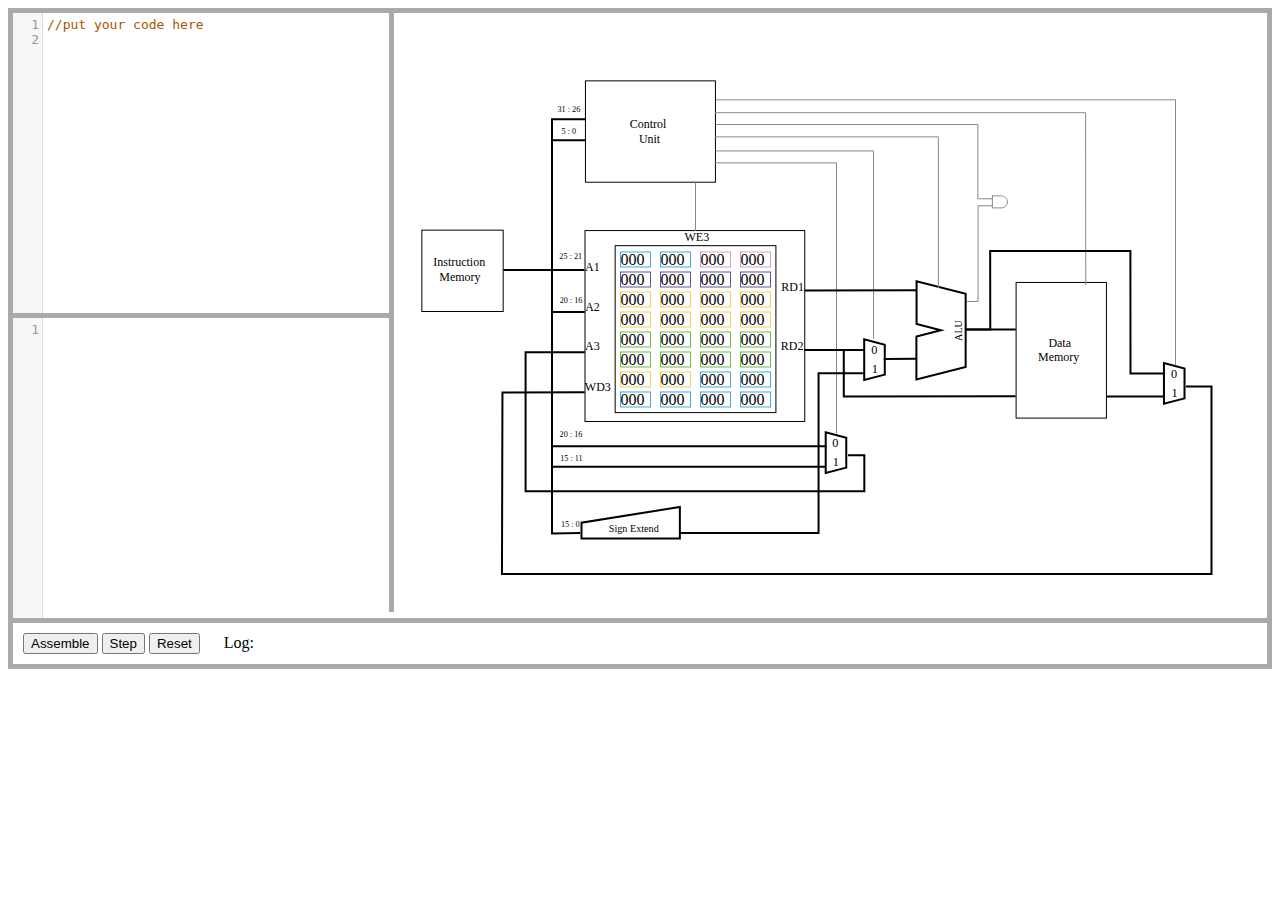
<file: index.html>
<!DOCTYPE html>
<html>

<head>
    <script src="https://code.jquery.com/jquery-3.3.1.min.js" integrity="sha256-FgpCb/KJQlLNfOu91ta32o/NMZxltwRo8QtmkMRdAu8=" crossorigin="anonymous"></script>
    <script type="text/javascript" src="sketch.js"></script>
    <script type="text/javascript" src="compile.js"></script>
    <script type="text/javascript" src="mips.js"></script>
    <link rel="stylesheet" href="master.css">
    <link rel="stylesheet" href="lib/codemirror.css">
    <script type="text/javascript" src="lib/codemirror.js"></script>
    <script type="text/javascript" src="lib/jquery.mousewheel.min.js"></script>
    <script type="text/javascript" src="mode/clike/clike.js"></script>
    <script src="https://d3js.org/d3.v5.min.js"></script>
</head>

<body>
    <div class="title">
    </div>
    <div class="container">
        <div class="codeView">
            <div class="codeContainer">
                <div id="codeEditor">
                </div>
            </div>
            <div class="assemblyContainer">
                <div id="assemblyEditor">
                </div>
            </div>
        </div>
        <div class="svgContainer">
            <div class="svgDiv">
            </div>
            <div class="svgImage">
                <div class="microarchitecture">
                    <svg version="1.1" xmlns="http://www.w3.org/2000/svg" xmlns:xlink="http://www.w3.org/1999/xlink" x="0px" y="0px" width="841.89px" height="595.28px" viewBox="0 0 841.89 595.28" enable-background="new 0 0 841.89 595.28" xml:space="preserve">
                        <g id="registerOther">
                            <rect x="221.173" y="232.663" fill="none" stroke="#000000" stroke-miterlimit="10" width="160.74" height="166.958" />
                            <text transform="matrix(1 0 0 1 191.0061 257.8295)" font-family="'Raleway-Regular'" font-size="12">A1</text>
                            <text transform="matrix(1 0 0 1 191.1726 297.6627)" font-family="'Raleway-Regular'" font-size="12">A2</text>
                            <text transform="matrix(1 0 0 1 191.0059 337.4962)" font-family="'Raleway-Regular'" font-size="12">A3</text>
                            <text transform="matrix(1 0 0 1 190.8391 377.8295)" font-family="'Raleway-Regular'" font-size="12">WD3</text>
                            <text transform="matrix(1 0 0 1 290.5059 227.8295)" font-family="'Raleway-Regular'" font-size="12">WE3</text>
                            <text transform="matrix(1 0 0 1 387.3392 277.6628)" font-family="'Raleway-Regular'" font-size="12">RD1</text>
                            <text transform="matrix(1 0 0 1 386.8393 337.4963)" font-family="'Raleway-Regular'" font-size="12">RD2</text>
                        </g>
                        <g id="registerFile">
                            <rect x="226.506" y="238.996" fill="none" stroke="#3EABE1" stroke-miterlimit="10" width="30" height="15" />
                            <rect x="266.506" y="238.996" fill="none" stroke="#3EABE1" stroke-miterlimit="10" width="30" height="15" />
                            <rect x="306.506" y="238.996" fill="none" stroke="#D99DC6" stroke-miterlimit="10" width="30" height="15" />
                            <rect x="346.506" y="238.996" fill="none" stroke="#D99DC6" stroke-miterlimit="10" width="30" height="15" />
                            <rect x="226.506" y="258.996" fill="none" stroke="#6152A3" stroke-miterlimit="10" width="30" height="15" />
                            <rect x="266.506" y="258.996" fill="none" stroke="#6152A3" stroke-miterlimit="10" width="30" height="15" />
                            <rect x="306.506" y="258.996" fill="none" stroke="#6152A3" stroke-miterlimit="10" width="30" height="15" />
                            <rect x="346.506" y="258.996" fill="none" stroke="#6152A3" stroke-miterlimit="10" width="30" height="15" />
                            <rect x="226.506" y="278.996" fill="none" stroke="#F8CE58" stroke-miterlimit="10" width="30" height="15" />
                            <rect x="266.506" y="278.996" fill="none" stroke="#F8CE58" stroke-miterlimit="10" width="30" height="15" />
                            <rect x="306.506" y="278.996" fill="none" stroke="#F8CE58" stroke-miterlimit="10" width="30" height="15" />
                            <rect x="346.506" y="278.996" fill="none" stroke="#F8CE58" stroke-miterlimit="10" width="30" height="15" />
                            <rect x="226.506" y="298.996" fill="none" stroke="#F8CE58" stroke-miterlimit="10" width="30" height="15" />
                            <rect x="266.506" y="298.996" fill="none" stroke="#F8CE58" stroke-miterlimit="10" width="30" height="15" />
                            <rect x="306.506" y="298.996" fill="none" stroke="#F8CE58" stroke-miterlimit="10" width="30" height="15" />
                            <rect x="346.506" y="298.996" fill="none" stroke="#F8CE58" stroke-miterlimit="10" width="30" height="15" />
                            <rect x="226.506" y="318.996" fill="none" stroke="#6DBE45" stroke-miterlimit="10" width="30" height="15" />
                            <rect x="266.506" y="318.996" fill="none" stroke="#6DBE45" stroke-miterlimit="10" width="30" height="15" />
                            <rect x="306.506" y="318.996" fill="none" stroke="#6DBE45" stroke-miterlimit="10" width="30" height="15" />
                            <rect x="346.506" y="318.996" fill="none" stroke="#6DBE45" stroke-miterlimit="10" width="30" height="15" />
                            <rect x="226.506" y="338.996" fill="none" stroke="#6DBE45" stroke-miterlimit="10" width="30" height="15" />
                            <rect x="266.506" y="338.996" fill="none" stroke="#6DBE45" stroke-miterlimit="10" width="30" height="15" />
                            <rect x="306.506" y="338.996" fill="none" stroke="#6DBE45" stroke-miterlimit="10" width="30" height="15" />
                            <rect x="346.506" y="338.996" fill="none" stroke="#6DBE45" stroke-miterlimit="10" width="30" height="15" />
                            <rect x="226.506" y="358.996" fill="none" stroke="#F8CE58" stroke-miterlimit="10" width="30" height="15" />
                            <rect x="266.506" y="358.996" fill="none" stroke="#F8CE58" stroke-miterlimit="10" width="30" height="15" />
                            <rect x="306.506" y="358.996" fill="none" stroke="#3EABE1" stroke-miterlimit="10" width="30" height="15" />
                            <rect x="346.506" y="358.996" fill="none" stroke="#3EABE1" stroke-miterlimit="10" width="30" height="15" />
                            <rect x="226.506" y="378.996" fill="none" stroke="#3EABE1" stroke-miterlimit="10" width="30" height="15" />
                            <rect x="266.506" y="378.996" fill="none" stroke="#3EABE1" stroke-miterlimit="10" width="30" height="15" />
                            <rect x="306.506" y="378.996" fill="none" stroke="#3EABE1" stroke-miterlimit="10" width="30" height="15" />
                            <rect x="346.506" y="378.996" fill="none" stroke="#3EABE1" stroke-miterlimit="10" width="30" height="15" />
                        </g>
                        <g id="registerFrame">
                            <rect x="191.006" y="217.579" fill="none" stroke="#000000" stroke-miterlimit="10" width="219.75" height="190.917" />
                        </g>
                        <g id="noLit">
                            <rect x="27.839" y="217.163" fill="none" stroke="#000000" stroke-miterlimit="10" width="81.333" height="81.333" />
                            <text transform="matrix(1 0 0 1 39.2385 253.163)">
                                <tspan x="0" y="0" font-family="'Raleway-Regular'" font-size="12">Instruction</tspan>
                                <tspan x="6.042" y="14.4" font-family="'Raleway-Regular'" font-size="12">Memory</tspan>
                            </text>
                            <rect x="191.435" y="67.867" fill="none" stroke="#000000" stroke-miterlimit="10" width="130" height="101.333" />
                            <text transform="matrix(1 0 0 1 235.7419 115.1253)">
                                <tspan x="0" y="0" font-family="'Raleway-Regular'" font-size="12">Control</tspan>
                                <tspan x="9.156" y="14.4" font-family="'Raleway-Regular'" font-size="12">Unit</tspan>
                            </text>
                            <line fill="none" stroke="#888888" stroke-miterlimit="10" x1="301.506" y1="169.163" x2="301.506" y2="217.83" />
                            <text transform="matrix(1 0 0 1 438.3039 434.0194)" font-family="'MyriadPro-BoldCond'" font-size="12.3367">0</text>
                            <text transform="matrix(1 0 0 1 438.7385 452.8065)" font-family="'MyriadPro-BoldCond'" font-size="12.3367">1</text>
                            <polygon fill="none" stroke="#000000" stroke-width="2" stroke-miterlimit="10" points="490.775,361.632 470.214,367.044
                            470.214,326.282 490.775,331.693   " />
                            <polygon fill="none" stroke="#000000" stroke-width="2" stroke-miterlimit="10" points="452.275,454.632 431.714,460.044
                            431.714,419.282 452.275,424.693   " />
                            <text transform="matrix(1 0 0 1 477.3039 341.0194)" font-family="'MyriadPro-BoldCond'" font-size="12.3367">0</text>
                            <text transform="matrix(1 0 0 1 477.7385 359.8065)" font-family="'MyriadPro-BoldCond'" font-size="12.3367">1</text>
                            <polygon fill="none" stroke="#000000" stroke-width="2" stroke-miterlimit="10" points="522.582,268.369 522.582,311.027
                            546.86,317.271 522.409,323.514 522.409,366.521 571.661,353.861 571.661,280.853  " />
                            <text transform="matrix(0 -1 1 0 567.8124 327.96)" font-family="'MyriadPro-Bold'" font-size="10.1718">ALU</text>
                            <rect x="622.11" y="269.45" fill="none" stroke="#000000" stroke-miterlimit="10" width="90.333" height="135.667" />
                            <text transform="matrix(1 0 0 1 654.3948 333.8755)">
                                <tspan x="0" y="0" font-family="'Raleway-Regular'" font-size="12">Data</tspan>
                                <tspan x="-10.386" y="14.4" font-family="'Raleway-Regular'" font-size="12">Memory</tspan>
                            </text>
                            <polygon fill="none" stroke="#000000" stroke-width="2" stroke-miterlimit="10" points="790.525,385.382 769.964,390.794
                            769.964,350.032 790.525,355.443   " />
                            <text transform="matrix(1 0 0 1 777.0539 364.7694)" font-family="'MyriadPro-BoldCond'" font-size="12.3367">0</text>
                            <text transform="matrix(1 0 0 1 777.4885 383.5565)" font-family="'MyriadPro-BoldCond'" font-size="12.3367">1</text>
                            <polyline fill="none" stroke="#888888" stroke-miterlimit="10" points="544.363,275 544.363,123.871 321.167,123.871   " />
                            <polyline fill="none" stroke="#888888" stroke-miterlimit="10" points="442.524,420.751 442.524,149.893 321.167,149.893   " />
                            <polyline fill="none" stroke="#888888" stroke-miterlimit="10" points="479.579,325.862 479.579,137.924 321.5,137.924   " />
                            <polyline fill="none" stroke="#888888" stroke-miterlimit="10" points="691.784,272.088 691.651,99.72 321,99.72   " />
                            <polyline fill="none" stroke="#888888" stroke-miterlimit="10" points="781.529,352.297 781.529,86.828 322,86.828   " />
                            <polyline fill="none" stroke="#888888" stroke-miterlimit="10" points="572.75,288.583 584.099,288.333 584.099,192.773
                            598.177,192.773   " />
                            <path fill="none" stroke="#888888" stroke-linecap="round" stroke-linejoin="round" stroke-miterlimit="10" d="M598.385,182.87
                            l-0.011,12.035l9.456,0.021c2.083,0.004,5.711-2.229,5.719-5.966c0.009-3.804-3.628-6.068-6.045-6.073L598.385,182.87z" />
                            <polyline fill="none" stroke="#888888" stroke-miterlimit="10" points="598.266,185.775 583.859,185.775 583.859,111.518
                            321.5,111.518   " />
                            <text transform="matrix(1 0 0 1 166.1545 447.6024)" font-family="'MyriadPro-BoldCond'" font-size="8.2245">15 : 11</text>
                            <text transform="matrix(1 0 0 1 165.6106 424.4242)" font-family="'MyriadPro-BoldCond'" font-size="8.2245">20 : 16</text>
                            <text transform="matrix(1 0 0 1 214.7803 518.7388)" font-family="'MyriadPro-Bold'" font-size="10.1719">Sign Extend</text>
                            <text transform="matrix(1 0 0 1 166.8882 514.0703)" font-family="'MyriadPro-BoldCond'" font-size="8.2245">15 : 0</text>
                            <text transform="matrix(1 0 0 1 165.6539 290.3121)" font-family="'MyriadPro-BoldCond'" font-size="8.2245">20 : 16</text>
                            <text transform="matrix(1 0 0 1 165.3205 245.6454)" font-family="'MyriadPro-BoldCond'" font-size="8.2245">25 : 21</text>
                            <polygon fill="none" stroke="#000000" stroke-width="2" stroke-miterlimit="10" points="285.856,525.496 187.506,525.496
                            187.506,509.732 285.856,493.969   " />
                            <text transform="matrix(1 0 0 1 163.5072 98.8673)" font-family="'MyriadPro-BoldCond'" font-size="8.2245">31 : 26</text>
                            <text transform="matrix(1 0 0 1 167.5072 121.2009)" font-family="'MyriadPro-BoldCond'" font-size="8.2245">5 : 0</text>
                        </g>
                        <g id="lines">
                            <line fill="none" stroke="#000000" stroke-width="2" stroke-miterlimit="10" x1="410.691" y1="336.996" x2="470.363" y2="336.994" />
                            <line fill="none" stroke="#000000" stroke-width="2" stroke-miterlimit="10" x1="410.764" y1="277.475" x2="522.724" y2="277.361" />
                            <line fill="none" stroke="#000000" stroke-width="2" stroke-miterlimit="10" x1="489.764" y1="345.975" x2="522.506" y2="345.861" />
                            <line fill="none" stroke="#000000" stroke-width="2" stroke-miterlimit="10" x1="712.477" y1="383.484" x2="769.586" y2="383.535" />
                            <line fill="none" stroke="#000000" stroke-width="2" stroke-miterlimit="10" x1="572.2" y1="316.5" x2="621.756" y2="316.5" />
                            <line fill="none" stroke="#000000" stroke-width="2" stroke-miterlimit="10" x1="109.471" y1="256.9" x2="159" y2="256.9" />
                            <line fill="none" stroke="#000000" stroke-width="2" stroke-miterlimit="10" x1="158" y1="256.9" x2="190.5" y2="256.9" />
                        </g>
                        <g id="polylines">
                            <polyline fill="none" stroke="#000000" stroke-width="2" stroke-miterlimit="10" points="454.05,442.23 470.333,442.23
                            470.333,478.326 131.601,478.326 131.601,339.306 190.839,339.306     " />
                            <polyline fill="none" stroke="#000000" stroke-width="2" stroke-miterlimit="10" points="791.923,373.397 817.506,373.397
                            817.506,561.07 107.962,561.07 108.458,379.413 190.717,379.298   " />
                            <polyline fill="none" stroke="#000000" stroke-width="2" stroke-miterlimit="10" points="286.173,520 424.561,520 424.561,360.316
                            470.357,360.159     " />
                            <polyline fill="none" stroke="#000000" stroke-width="2" stroke-miterlimit="10" points="572.199,316.501 596.277,316.501
                            596.173,237.93 736.402,237.93 736.511,360.404 769.339,360.401   " />
                            <polyline fill="none" stroke="#000000" stroke-width="2" stroke-miterlimit="10" points="410.691,337 449.79,337 449.79,383.395
                            621.595,383.344     " />
                            <polyline fill="none" stroke="#000000" stroke-width="2" stroke-miterlimit="10" points="191.778,106.14 158,106.138 158,256.9
                            " />
                            <polyline fill="none" stroke="#000000" stroke-width="2" stroke-miterlimit="10" points="191.445,127.14 158,127.14 158,256.9  " />
                            <polyline fill="none" stroke="#000000" stroke-width="2" stroke-miterlimit="10" points="190.778,298.973 158,299.044 158,256.9
                            " />
                            <polyline fill="none" stroke="#000000" stroke-width="2" stroke-miterlimit="10" points="432.445,433.307 158,433.306 158,256.9
                            " />
                            <polyline fill="none" stroke="#000000" stroke-width="2" stroke-miterlimit="10" points="431.945,453.807 158,453.804 158,256.9
                            " />
                            <polyline fill="none" stroke="#000000" stroke-width="2" stroke-miterlimit="10" points="186.333,520 158,520.583 158,256.9    " />
                        </g>
                        <g id="svgTemp">
                        </g>
                        <defs>
                            <clipPath id="shape-clip">
                                <circle id="gateCircle" cx="547" cy="320" r="0" />
                            </clipPath>
                        </defs>
                        <g clip-path="url(#shape-clip)">

                            <g id="rectbg">
                                <rect x="0" fill="#FFFFFF" width="847.445" height="605.14" />
                            </g>
                            <g id="gateText">
                              <text transform="matrix(1 0 0 1 390 157)" font-family="'MyriadPro-Bold'" font-size="18"></text>
                              <text transform="matrix(1 0 0 1 682 187)" font-family="'MyriadPro-Bold'" font-size="18"></text>
                              <text transform="matrix(1 0 0 1 762 287)" font-family="'MyriadPro-Bold'" font-size="18"></text>
                              <text transform="matrix(1 0 0 1 525 412)" font-family="'MyriadPro-Bold'" font-size="18"></text>
                              <text transform="matrix(1 0 0 1 170 274)" font-family="'MyriadPro-Bold'" font-size="18"></text>
                              <text transform="matrix(1 0 0 1 170 342)" font-family="'MyriadPro-Bold'" font-size="18"></text>

                            </g>
                            <g id="gateGray">
                            	<line fill="none" stroke="#888888" stroke-miterlimit="10" x1="678.723" y1="192" x2="678.723" y2="80"/>
                            	<line fill="none" stroke="#888888" stroke-miterlimit="10" x1="387.277" y1="255.5" x2="387.277" y2="79.5"/>
                            	<polyline fill="none" stroke="#888888" stroke-miterlimit="10" points="531.277,274.5 531.277,139.86 387.277,139.86 	"/>
                            	<line fill="none" stroke="#888888" stroke-miterlimit="10" x1="530" y1="351.833" x2="530" y2="395"/>
                            </g>
                            <g id="gateLine">
                            	<line fill="none" stroke="#000000" stroke-width="2" stroke-miterlimit="10" x1="204" y1="269" x2="373.945" y2="269"/>
                            	<line fill="none" stroke="#000000" stroke-width="2" stroke-miterlimit="10" x1="204" y1="337" x2="508" y2="337"/>
                            	<line fill="none" stroke="#000000" stroke-width="2" stroke-miterlimit="10" x1="405.445" y1="287" x2="508.333" y2="287"/>
                            	<line fill="none" stroke="#240C0D" stroke-width="2" stroke-miterlimit="10" x1="497.612" y1="202" x2="660" y2="202"/>
                            	<line fill="none" stroke="#240C0D" stroke-width="2" stroke-miterlimit="10" x1="496.5" y1="250" x2="659.512" y2="250"/>
                            	<line fill="none" stroke="#240C0D" stroke-width="2" stroke-miterlimit="10" x1="553" y1="312" x2="658.778" y2="312"/>
                            	<line fill="none" stroke="#000000" stroke-width="2" stroke-miterlimit="10" x1="621.112" y1="362" x2="659.778" y2="362"/>
                            	<line fill="none" stroke="#000000" stroke-width="2" stroke-miterlimit="10" x1="324.333" y1="304" x2="374.362" y2="304"/>
                            	<line fill="none" stroke="#000000" stroke-width="2" stroke-miterlimit="10" x1="699" y1="283.167" x2="760.112" y2="283.167"/>
                            </g>
                            <g id="gatePoly">
                            	<polyline fill="none" stroke="#000000" stroke-width="2" stroke-miterlimit="10" points="468,207 458,207 458,337 204,337 	"/>
                            	<polyline fill="none" stroke="#000000" stroke-width="2" stroke-miterlimit="10" points="468,197 440,197 440,287 405,287 	"/>
                            	<polyline fill="none" stroke="#240C0D" stroke-width="2" stroke-miterlimit="10" points="553,312 565,312 565,362 578,362 	"/>
                            	<polyline fill="none" stroke="#000000" stroke-width="2" stroke-miterlimit="10" points="204,269 253,269 253,304 290,304 	"/>
                            	<polyline fill="none" stroke="#000000" stroke-width="2" stroke-miterlimit="10" points="405,287 440,287 440,245 468.778,245 	"/>
                            	<polyline fill="none" stroke="#000000" stroke-width="2" stroke-miterlimit="10" points="204,337 458,337 458,255 470,255 	"/>
                            </g>
                            <g id="gateNoLit">
                            	<polygon fill="none" stroke="#000000" stroke-width="2" stroke-miterlimit="10" points="290,292 290,316 318,304 	"/>
                            	<circle fill="none" stroke="#000000" stroke-width="2" stroke-miterlimit="10" cx="322" cy="304" r="2.5"/>
                            	<polygon fill="none" stroke="#000000" stroke-width="2" stroke-miterlimit="10" points="699,363 659.74,385.888 659.74,182.461
                            		699,203 	"/>
                            	<path fill="none" stroke="#000000" stroke-width="2" stroke-miterlimit="10" d="M487.5,192.5h-20v20h20c5.523,0,10-4.477,10-10
                            		S493.023,192.5,487.5,192.5z"/>
                            	<path fill="none" stroke="#000000" stroke-width="2" stroke-miterlimit="10" d="M468.381,239.5c-0.298,0-0.592,0.005-0.887,0.009
                            		c1.28,3.253,1.99,6.789,1.99,10.491s-0.71,7.238-1.99,10.491c0.295,0.004,0.59,0.009,0.887,0.009
                            		c14.977,0,27.119-4.701,27.119-10.5S483.358,239.5,468.381,239.5z"/>
                            	<polygon fill="none" stroke="#240C0D" stroke-width="2" stroke-miterlimit="10" points="507.892,268.706 507.892,307.235
                            		529.821,312.875 507.737,318.514 507.737,357.358 552.221,345.923 552.221,279.982 	"/>
                            	<polygon fill="none" stroke="#000000" stroke-width="2" stroke-miterlimit="10" points="620.882,368.535 577.698,368.535
                            		577.698,356.605 620.882,344.674 	"/>

                            		<text transform="matrix(1 0 0 1 539.945 313.7563)" stroke="#000000" stroke-miterlimit="10" font-family="'AdobeSongStd-Light-GBpc-EUC-H'" font-size="12">+</text>
                            	<polygon fill="none" stroke="#000000" stroke-width="2" stroke-miterlimit="10" points="404.32,312 374.32,322 374.32,252
                            		404.32,262 	"/>
                            	<rect x="379.112" y="265.473" fill="none" width="8.667" height="47.333"/>
                            	<text transform="matrix(1 0 0 1 379.1118 276.0333)"><tspan x="0" y="0" stroke="#000000" stroke-miterlimit="10" font-family="'AdobeSongStd-Light-GBpc-EUC-H'" font-size="12">0</tspan><tspan x="0" y="28.8" stroke="#000000" stroke-miterlimit="10" font-family="'AdobeSongStd-Light-GBpc-EUC-H'" font-size="12">1</tspan></text>
                            	<rect x="665.778" y="198.64" fill="none" width="8.667" height="191.333"/>
                            	<text transform="matrix(1 0 0 1 665.7785 209.2004)"><tspan x="0" y="0" stroke="#000000" stroke-miterlimit="10" font-family="'AdobeSongStd-Light-GBpc-EUC-H'" font-size="12">0</tspan><tspan x="0" y="50.4" stroke="#000000" stroke-miterlimit="10" font-family="'AdobeSongStd-Light-GBpc-EUC-H'" font-size="12">1</tspan><tspan x="0" y="100.8" stroke="#000000" stroke-miterlimit="10" font-family="'AdobeSongStd-Light-GBpc-EUC-H'" font-size="12">2</tspan><tspan x="0" y="151.2" stroke="#000000" stroke-miterlimit="10" font-family="'AdobeSongStd-Light-GBpc-EUC-H'" font-size="12">3</tspan></text>
                            </g>
                            <g id="gateTemp">
                            </g>
                        </g>
                        <defs>
                            <clipPath id="adder-clip">
                                <circle id="adderCircle" cx="547" cy="320" r="0" />
                            </clipPath>
                        </defs>
                        <g clip-path="url(#adder-clip)">
                          <g>
                              <rect x="0" fill="#FFFFFF" width="847.445" height="605.14" />
                          </g>
                          <g id="adderNoLit">
                          	<line fill="none" stroke="#240C0D" stroke-width="2" stroke-miterlimit="10" x1="200" y1="263.167" x2="200" y2="297.167"/>
                          	<line fill="none" stroke="#240C0D" stroke-width="2" stroke-miterlimit="10" x1="340" y1="263.167" x2="340" y2="297.167"/>
                          	<line fill="none" stroke="#240C0D" stroke-width="2" stroke-miterlimit="10" x1="480" y1="263.167" x2="480" y2="297.167"/>
                          	<line fill="none" stroke="#240C0D" stroke-width="2" stroke-miterlimit="10" x1="620" y1="263.167" x2="620" y2="297.167"/>
                          	<line fill="none" stroke="#240C0D" stroke-width="2" stroke-miterlimit="10" x1="170" y1="185.167" x2="170" y2="219.167"/>
                          	<line fill="none" stroke="#240C0D" stroke-width="2" stroke-miterlimit="10" x1="310" y1="185.167" x2="310" y2="219.167"/>
                          	<line fill="none" stroke="#240C0D" stroke-width="2" stroke-miterlimit="10" x1="450" y1="185.167" x2="450" y2="219.167"/>
                          	<line fill="none" stroke="#240C0D" stroke-width="2" stroke-miterlimit="10" x1="590" y1="185.167" x2="590" y2="219.167"/>
                          	<line fill="none" stroke="#240C0D" stroke-width="2" stroke-miterlimit="10" x1="230" y1="185.167" x2="230" y2="219.167"/>
                          	<line fill="none" stroke="#240C0D" stroke-width="2" stroke-miterlimit="10" x1="370" y1="185.167" x2="370" y2="219.167"/>
                          	<line fill="none" stroke="#240C0D" stroke-width="2" stroke-miterlimit="10" x1="510" y1="185.167" x2="510" y2="219.167"/>
                          	<line fill="none" stroke="#240C0D" stroke-width="2" stroke-miterlimit="10" x1="650" y1="185.167" x2="650" y2="219.167"/>
                          	<text transform="matrix(1 0 0 1 160.6667 155.0072)"><tspan x="0" y="0" font-family="'AdobeSongStd-Light-GBpc-EUC-H'" font-size="18">A</tspan><tspan x="12.312" y="0" font-family="'AdobeSongStd-Light-GBpc-EUC-H'" font-size="12">3</tspan></text>
                          	<text transform="matrix(1 0 0 1 441 155.0072)"><tspan x="0" y="0" font-family="'AdobeSongStd-Light-GBpc-EUC-H'" font-size="18">A</tspan><tspan x="12.312" y="0" font-family="'AdobeSongStd-Light-GBpc-EUC-H'" font-size="12">1</tspan></text>
                          	<text transform="matrix(1 0 0 1 580.6666 155.0072)"><tspan x="0" y="0" font-family="'AdobeSongStd-Light-GBpc-EUC-H'" font-size="18">A</tspan><tspan x="12.312" y="0" font-family="'AdobeSongStd-Light-GBpc-EUC-H'" font-size="12">0</tspan></text>
                          	<text transform="matrix(1 0 0 1 300.6667 155.0071)"><tspan x="0" y="0" font-family="'AdobeSongStd-Light-GBpc-EUC-H'" font-size="18">A</tspan><tspan x="12.312" y="0" font-family="'AdobeSongStd-Light-GBpc-EUC-H'" font-size="12">2</tspan></text>
                          	<text transform="matrix(1 0 0 1 224 155.0072)"><tspan x="0" y="0" font-family="'AdobeSongStd-Light-GBpc-EUC-H'" font-size="18">B</tspan><tspan x="10.08" y="0" font-family="'AdobeSongStd-Light-GBpc-EUC-H'" font-size="12">3</tspan></text>
                          	<text transform="matrix(1 0 0 1 504.3333 155.0072)"><tspan x="0" y="0" font-family="'AdobeSongStd-Light-GBpc-EUC-H'" font-size="18">B</tspan><tspan x="10.08" y="0" font-family="'AdobeSongStd-Light-GBpc-EUC-H'" font-size="12">1</tspan></text>
                          	<text transform="matrix(1 0 0 1 644 155.0072)"><tspan x="0" y="0" font-family="'AdobeSongStd-Light-GBpc-EUC-H'" font-size="18">B</tspan><tspan x="10.08" y="0" font-family="'AdobeSongStd-Light-GBpc-EUC-H'" font-size="12">0</tspan></text>
                          	<text transform="matrix(1 0 0 1 364 155.0072)"><tspan x="0" y="0" font-family="'AdobeSongStd-Light-GBpc-EUC-H'" font-size="18">B</tspan><tspan x="10.08" y="0" font-family="'AdobeSongStd-Light-GBpc-EUC-H'" font-size="12">2</tspan></text>
                          	<text transform="matrix(1 0 0 1 325.8328 526.8395)"><tspan x="0" y="0" font-family="'AdobeSongStd-Light-GBpc-EUC-H'" font-size="18">C</tspan><tspan x="12.51" y="0" font-family="'AdobeSongStd-Light-GBpc-EUC-H'" font-size="12">in</tspan></text>
                          	<text transform="matrix(1 0 0 1 188.0833 507.5905)"><tspan x="0" y="0" font-family="'AdobeSongStd-Light-GBpc-EUC-H'" font-size="18">C</tspan><tspan x="12.51" y="0" font-family="'AdobeSongStd-Light-GBpc-EUC-H'" font-size="12">out</tspan></text>
                          	<text transform="matrix(1 0 0 1 581 463.5071)"><tspan x="0" y="0" font-family="'AdobeSongStd-Light-GBpc-EUC-H'" font-size="18">G</tspan><tspan x="13.122" y="0" font-family="'AdobeSongStd-Light-GBpc-EUC-H'" font-size="12">0</tspan></text>
                          	<text transform="matrix(1 0 0 1 581 434.2571)"><tspan x="0" y="0" font-family="'AdobeSongStd-Light-GBpc-EUC-H'" font-size="18">G</tspan><tspan x="13.122" y="0" font-family="'AdobeSongStd-Light-GBpc-EUC-H'" font-size="12">1</tspan></text>
                          	<text transform="matrix(1 0 0 1 581 407.5071)"><tspan x="0" y="0" font-family="'AdobeSongStd-Light-GBpc-EUC-H'" font-size="18">G</tspan><tspan x="13.122" y="0" font-family="'AdobeSongStd-Light-GBpc-EUC-H'" font-size="12">2</tspan></text>
                          	<text transform="matrix(1 0 0 1 581 378.0062)"><tspan x="0" y="0" font-family="'AdobeSongStd-Light-GBpc-EUC-H'" font-size="18">G</tspan><tspan x="13.122" y="0" font-family="'AdobeSongStd-Light-GBpc-EUC-H'" font-size="12">3</tspan></text>
                          	<text transform="matrix(1 0 0 1 581 542.5071)"><tspan x="0" y="0" font-family="'AdobeSongStd-Light-GBpc-EUC-H'" font-size="18">P</tspan><tspan x="9.792" y="0" font-family="'AdobeSongStd-Light-GBpc-EUC-H'" font-size="12">0</tspan></text>
                          	<text transform="matrix(1 0 0 1 581 521.5071)"><tspan x="0" y="0" font-family="'AdobeSongStd-Light-GBpc-EUC-H'" font-size="18">P</tspan><tspan x="9.792" y="0" font-family="'AdobeSongStd-Light-GBpc-EUC-H'" font-size="12">1</tspan></text>
                          	<text transform="matrix(1 0 0 1 581 502.2571)"><tspan x="0" y="0" font-family="'AdobeSongStd-Light-GBpc-EUC-H'" font-size="18">P</tspan><tspan x="9.792" y="0" font-family="'AdobeSongStd-Light-GBpc-EUC-H'" font-size="12">2</tspan></text>
                          	<text transform="matrix(1 0 0 1 581 484.7571)"><tspan x="0" y="0" font-family="'AdobeSongStd-Light-GBpc-EUC-H'" font-size="18">P</tspan><tspan x="9.792" y="0" font-family="'AdobeSongStd-Light-GBpc-EUC-H'" font-size="12">3</tspan></text>
                          	<text transform="matrix(1 0 0 1 581 449.5071)"><tspan x="0" y="0" font-family="'AdobeSongStd-Light-GBpc-EUC-H'" font-size="18">P</tspan><tspan x="9.792" y="0" font-family="'AdobeSongStd-Light-GBpc-EUC-H'" font-size="12">1</tspan></text>
                          	<text transform="matrix(1 0 0 1 581 421.7571)"><tspan x="0" y="0" font-family="'AdobeSongStd-Light-GBpc-EUC-H'" font-size="18">P</tspan><tspan x="9.792" y="0" font-family="'AdobeSongStd-Light-GBpc-EUC-H'" font-size="12">2</tspan></text>
                          	<text transform="matrix(1 0 0 1 581 393.2571)"><tspan x="0" y="0" font-family="'AdobeSongStd-Light-GBpc-EUC-H'" font-size="18">P</tspan><tspan x="9.792" y="0" font-family="'AdobeSongStd-Light-GBpc-EUC-H'" font-size="12">3</tspan></text>
                          </g>
                          <g id="adderLine">
                          	<line fill="none" stroke="#240C0D" stroke-width="2" stroke-miterlimit="10" x1="518.917" y1="241.167" x2="581.25" y2="241.167"/>
                          	<line fill="none" stroke="#240C0D" stroke-width="2" stroke-miterlimit="10" x1="379.417" y1="241.167" x2="441.75" y2="241.167"/>
                          	<line fill="none" stroke="#240C0D" stroke-width="2" stroke-miterlimit="10" x1="238.417" y1="241.167" x2="300.75" y2="241.167"/>
                          </g>
                          <g id="adderAdder">
                          	<polygon fill="none" stroke="#240C0D" stroke-width="2" stroke-miterlimit="10" points="244.326,219.08 205.797,219.08
                          		200.157,241.009 194.518,218.925 155.674,218.925 167.109,263.409 233.05,263.409 	"/>
                          	<polygon fill="none" stroke="#240C0D" stroke-width="2" stroke-miterlimit="10" points="384.326,219.08 345.797,219.08
                          		340.157,241.009 334.518,218.925 295.674,218.925 307.109,263.409 373.05,263.409 	"/>
                          	<polygon fill="none" stroke="#240C0D" stroke-width="2" stroke-miterlimit="10" points="524.326,219.08 485.797,219.08
                          		480.157,241.009 474.518,218.925 435.674,218.925 447.109,263.409 513.05,263.409 	"/>
                          	<polygon fill="none" stroke="#240C0D" stroke-width="2" stroke-miterlimit="10" points="664.326,219.08 625.797,219.08
                          		620.157,241.009 614.518,218.925 575.674,218.925 587.109,263.409 653.05,263.409 	"/>
                          </g>
                          <g id="adderText">
                          	<text transform="matrix(1 0 0 1 194.3335 317.3398)" font-family="'AdobeSongStd-Light-GBpc-EUC-H'" font-size="18">0</text>
                          	<text transform="matrix(1 0 0 1 334.3335 317.3398)" font-family="'AdobeSongStd-Light-GBpc-EUC-H'" font-size="18">0</text>
                          	<text transform="matrix(1 0 0 1 474.3335 317.3398)" font-family="'AdobeSongStd-Light-GBpc-EUC-H'" font-size="18">0</text>
                          	<text transform="matrix(1 0 0 1 614.3335 317.3398)" font-family="'AdobeSongStd-Light-GBpc-EUC-H'" font-size="18">0</text>
                          	<text transform="matrix(1 0 0 1 164.3335 177.9799)" font-family="'AdobeSongStd-Light-GBpc-EUC-H'" font-size="18">0</text>
                          	<text transform="matrix(1 0 0 1 304.3335 177.9799)" font-family="'AdobeSongStd-Light-GBpc-EUC-H'" font-size="18">0</text>
                          	<text transform="matrix(1 0 0 1 444.3335 177.9799)" font-family="'AdobeSongStd-Light-GBpc-EUC-H'" font-size="18">0</text>
                          	<text transform="matrix(1 0 0 1 584.3335 177.9799)" font-family="'AdobeSongStd-Light-GBpc-EUC-H'" font-size="18">0</text>
                          	<text transform="matrix(1 0 0 1 225.6668 177.9799)" font-family="'AdobeSongStd-Light-GBpc-EUC-H'" font-size="18">0</text>
                          	<text transform="matrix(1 0 0 1 365.6668 177.9799)" font-family="'AdobeSongStd-Light-GBpc-EUC-H'" font-size="18">0</text>
                          	<text transform="matrix(1 0 0 1 505.6668 177.9799)" font-family="'AdobeSongStd-Light-GBpc-EUC-H'" font-size="18">0</text>
                          	<text transform="matrix(1 0 0 1 645.6669 177.9799)" font-family="'AdobeSongStd-Light-GBpc-EUC-H'" font-size="18">0</text>
                            <text transform="matrix(1 0 0 1 50 50)" font-family="'AdobeSongStd-Light-GBpc-EUC-H'" font-size="18">A: </text>
                            <text transform="matrix(1 0 0 1 80 50)" font-family="'AdobeSongStd-Light-GBpc-EUC-H'" font-size="18"></text>
                            <text transform="matrix(1 0 0 1 50 80)" font-family="'AdobeSongStd-Light-GBpc-EUC-H'" font-size="18">B: </text>
                            <text transform="matrix(1 0 0 1 80 80)" font-family="'AdobeSongStd-Light-GBpc-EUC-H'" font-size="18"></text>


                          </g>
                          <g id="carryLine">

                          		<line fill="none" stroke="#000000" stroke-linecap="round" stroke-linejoin="round" stroke-miterlimit="10" x1="345.667" y1="377.745" x2="577.667" y2="377.745"/>

                          		<line fill="none" stroke="#000000" stroke-linecap="round" stroke-linejoin="round" stroke-miterlimit="10" x1="381.667" y1="391.881" x2="577.667" y2="391.881"/>

                          		<line fill="none" stroke="#000000" stroke-linecap="round" stroke-linejoin="round" stroke-miterlimit="10" x1="411.667" y1="403.118" x2="577.667" y2="403.118"/>

                          		<line fill="none" stroke="#000000" stroke-linecap="round" stroke-linejoin="round" stroke-miterlimit="10" x1="447.667" y1="416.529" x2="577.667" y2="416.529"/>

                          		<line fill="none" stroke="#000000" stroke-linecap="round" stroke-linejoin="round" stroke-miterlimit="10" x1="477" y1="428.128" x2="577.667" y2="428.128"/>

                          		<line fill="none" stroke="#000000" stroke-linecap="round" stroke-linejoin="round" stroke-miterlimit="10" x1="513.333" y1="442.989" x2="577.667" y2="442.989"/>

                          		<line fill="none" stroke="#000000" stroke-linecap="round" stroke-linejoin="round" stroke-miterlimit="10" x1="513.667" y1="456.4" x2="577.667" y2="456.4"/>

                          		<line fill="none" stroke="#000000" stroke-linecap="round" stroke-linejoin="round" stroke-miterlimit="10" x1="506" y1="497.667" x2="578.5" y2="481.25"/>

                          		<line fill="none" stroke="#000000" stroke-linecap="round" stroke-linejoin="round" stroke-miterlimit="10" x1="505.833" y1="505" x2="577" y2="497.25"/>

                          		<line fill="none" stroke="#000000" stroke-linecap="round" stroke-linejoin="round" stroke-miterlimit="10" x1="506" y1="511" x2="577.667" y2="514.75"/>

                          		<line fill="none" stroke="#000000" stroke-linecap="round" stroke-linejoin="round" stroke-miterlimit="10" x1="505.5" y1="517.833" x2="578.75" y2="537"/>

                          		<line fill="none" stroke="#000000" stroke-linecap="round" stroke-linejoin="round" stroke-miterlimit="10" x1="468.024" y1="507.45" x2="300.418" y2="507.45"/>

                          		<line fill="none" stroke="#000000" stroke-linecap="round" stroke-linejoin="round" stroke-miterlimit="10" x1="300.75" y1="518.75" x2="322.114" y2="518.75"/>
                          	<polyline fill="none" stroke="#000000" stroke-linecap="round" stroke-linejoin="round" stroke-miterlimit="10" points="266,495
                          		284,495 284,385 316.5,385 	"/>

                          		<line fill="none" stroke="#000000" stroke-linecap="round" stroke-linejoin="round" stroke-miterlimit="10" x1="235.75" y1="502.5" x2="220.5" y2="502.5"/>
                          </g>
                          <g id="carryGate">
                          	<path fill="none" stroke="#000000" stroke-linecap="round" stroke-linejoin="round" stroke-miterlimit="10" d="M512.047,463.863
                          		l0.023-27.487l-19.862-0.049c-4.375-0.01-11.995,5.092-12.012,13.626c-0.018,8.689,7.62,13.859,12.697,13.871L512.047,463.863z"/>
                          	<path fill="none" stroke="#000000" stroke-linecap="round" stroke-linejoin="round" stroke-miterlimit="10" d="M475.541,435.217
                          		c0-5.409,1.48-10.44,4.016-14.651c-17.871,0.429-32.057,6.824-32.057,14.651c0,7.827,14.186,14.221,32.057,14.65
                          		C477.021,445.657,475.541,440.626,475.541,435.217z"/>
                          	<path fill="none" stroke="#000000" stroke-linecap="round" stroke-linejoin="round" stroke-miterlimit="10" d="M446.38,439.215
                          		l0.023-27.487l-19.862-0.049c-4.375-0.01-11.995,5.092-12.012,13.626c-0.018,8.689,7.62,13.859,12.697,13.871L446.38,439.215z"/>
                          	<path fill="none" stroke="#000000" stroke-linecap="round" stroke-linejoin="round" stroke-miterlimit="10" d="M409.874,410.569
                          		c0-5.409,1.48-10.44,4.016-14.651c-17.871,0.429-32.057,6.824-32.057,14.651c0,7.827,14.186,14.221,32.057,14.65
                          		C411.354,421.009,409.874,415.979,409.874,410.569z"/>
                          	<path fill="none" stroke="#000000" stroke-linecap="round" stroke-linejoin="round" stroke-miterlimit="10" d="M380.713,413.842
                          		l0.023-27.487l-19.861-0.049c-4.375-0.01-11.995,5.092-12.012,13.626c-0.018,8.689,7.62,13.859,12.697,13.871L380.713,413.842z"/>
                          	<path fill="none" stroke="#000000" stroke-linecap="round" stroke-linejoin="round" stroke-miterlimit="10" d="M344.208,385.197
                          		c0-5.409,1.48-10.44,4.016-14.651c-17.871,0.429-32.057,6.824-32.057,14.651s14.186,14.221,32.057,14.65
                          		C345.687,395.637,344.208,390.606,344.208,385.197z"/>
                          	<path fill="none" stroke="#000000" stroke-linecap="round" stroke-linejoin="round" stroke-miterlimit="10" d="M505.167,522.665
                          		l0.027-30.067l-23.473-0.053c-5.171-0.011-14.177,5.57-14.196,14.905c-0.022,9.504,9.006,15.16,15.005,15.173L505.167,522.665z"/>
                          	<path fill="none" stroke="#000000" stroke-linecap="round" stroke-linejoin="round" stroke-miterlimit="10" d="M299.713,526.529
                          		l0.023-25.278l-19.862-0.045c-4.375-0.009-11.995,4.683-12.012,12.531c-0.018,7.99,7.62,12.745,12.697,12.756L299.713,526.529z"/>
                          	<path fill="none" stroke="#000000" stroke-linecap="round" stroke-linejoin="round" stroke-miterlimit="10" d="M263.708,503.019
                          		c0-4.974,1.48-9.601,4.016-13.473c-17.871,0.395-32.057,6.275-32.057,13.473c0,7.198,14.186,13.078,32.057,13.473
                          		C265.187,512.62,263.708,507.994,263.708,503.019z"/>
                          </g>
                          <g id="adderTemp">
                          </g>
                          <defs>
                              <clipPath id="trans-clip">
                                  <circle id="transCircle" cx="500" cy="240" r="0" />
                              </clipPath>
                          </defs>
                          <g clip-path="url(#trans-clip)">
                            <rect x="0" fill="#FFFFFF" width="847.445" height="605.14" />
                            <g id="main">
                            	<circle fill="none" stroke="#000000" stroke-miterlimit="10" cx="157.13" cy="198.802" r="3.903"/>

                            		<line fill="none" stroke="#000000" stroke-width="3" stroke-miterlimit="10" x1="164.156" y1="187.092" x2="164.156" y2="210.513"/>
                            	<circle fill="none" stroke="#000000" stroke-miterlimit="10" cx="258.618" cy="264.379" r="3.903"/>
                            	<line fill="none" stroke="#000000" stroke-width="3" stroke-miterlimit="10" x1="265.644" y1="252.669" x2="265.644" y2="276.09"/>
                            	<circle fill="none" stroke="#000000" stroke-miterlimit="10" cx="156.974" cy="264.379" r="3.903"/>
                            	<line fill="none" stroke="#000000" stroke-width="3" stroke-miterlimit="10" x1="164" y1="252.669" x2="164" y2="276.09"/>
                            	<circle fill="none" stroke="#000000" stroke-miterlimit="10" cx="406.947" cy="264.379" r="3.903"/>
                            	<line fill="none" stroke="#000000" stroke-width="3" stroke-miterlimit="10" x1="413.973" y1="252.669" x2="413.973" y2="276.09"/>

                            		<line fill="none" stroke="#000000" stroke-width="3" stroke-miterlimit="10" x1="164.156" y1="319.808" x2="164.156" y2="343.228"/>

                            		<line fill="none" stroke="#000000" stroke-width="3" stroke-miterlimit="10" x1="265.644" y1="319.808" x2="265.644" y2="343.228"/>

                            		<line fill="none" stroke="#000000" stroke-width="3" stroke-miterlimit="10" x1="164.156" y1="366.649" x2="164.156" y2="390.069"/>

                            		<line fill="none" stroke="#000000" stroke-width="3" stroke-miterlimit="10" x1="413.973" y1="312.001" x2="413.973" y2="335.421"/>

                            		<line fill="none" stroke="#000000" stroke-width="3" stroke-miterlimit="10" x1="239.101" y1="382.262" x2="239.101" y2="405.683"/>

                            		<line fill="none" stroke="#000000" stroke-width="3" stroke-miterlimit="10" x1="293.749" y1="382.262" x2="293.749" y2="405.683"/>

                            		<line fill="none" stroke="#000000" stroke-width="3" stroke-miterlimit="10" x1="351.519" y1="382.262" x2="351.519" y2="405.683"/>
                            	<line fill="none" stroke="#000000" stroke-width="3" stroke-miterlimit="10" x1="490.48" y1="382.262" x2="490.48" y2="405.683"/>

                            		<line fill="none" stroke="#000000" stroke-width="3" stroke-miterlimit="10" x1="413.973" y1="382.262" x2="413.973" y2="405.683"/>
                            	<line fill="none" stroke="#000000" stroke-miterlimit="10" x1="251.592" y1="425.2" x2="251.592" y2="440.032"/>
                            	<line fill="none" stroke="#000000" stroke-miterlimit="10" x1="243.785" y1="439.772" x2="258.878" y2="439.772"/>
                            	<line fill="none" stroke="#000000" stroke-miterlimit="10" x1="245.347" y1="443.415" x2="257.837" y2="443.415"/>
                            	<line fill="none" stroke="#000000" stroke-miterlimit="10" x1="249.25" y1="447.059" x2="253.934" y2="447.059"/>
                            	<line fill="none" stroke="#000000" stroke-miterlimit="10" x1="559.18" y1="509.513" x2="559.18" y2="524.346"/>
                            	<line fill="none" stroke="#000000" stroke-miterlimit="10" x1="551.373" y1="524.086" x2="566.466" y2="524.086"/>
                            	<line fill="none" stroke="#000000" stroke-miterlimit="10" x1="552.934" y1="527.729" x2="565.425" y2="527.729"/>
                            	<line fill="none" stroke="#000000" stroke-miterlimit="10" x1="556.838" y1="531.372" x2="561.522" y2="531.372"/>
                            	<circle fill="none" stroke="#000000" stroke-miterlimit="10" cx="602.117" cy="148.839" r="3.903"/>

                            		<line fill="none" stroke="#000000" stroke-width="3" stroke-miterlimit="10" x1="609.143" y1="137.129" x2="609.143" y2="160.549"/>
                            	<polyline fill="none" stroke="#6DBE45" stroke-width="3" stroke-miterlimit="10" points="621.634,114.489 621.634,137.909 613.827,137.909
                            		613.827,148.839 	"/>
                            	<line fill="none" stroke="#000000" stroke-miterlimit="10" x1="621.634" y1="264.379" x2="621.634" y2="279.212"/>
                            	<line fill="none" stroke="#000000" stroke-miterlimit="10" x1="613.827" y1="278.952" x2="628.921" y2="278.952"/>
                            	<line fill="none" stroke="#000000" stroke-miterlimit="10" x1="615.389" y1="282.595" x2="627.88" y2="282.595"/>
                            	<line fill="none" stroke="#000000" stroke-miterlimit="10" x1="619.292" y1="286.239" x2="623.976" y2="286.239"/>
                            	<line fill="none" stroke="#000000" stroke-miterlimit="10" x1="621.634" y1="462.672" x2="621.634" y2="477.505"/>
                            	<line fill="none" stroke="#000000" stroke-miterlimit="10" x1="613.827" y1="477.245" x2="628.921" y2="477.245"/>
                            	<line fill="none" stroke="#000000" stroke-miterlimit="10" x1="615.389" y1="480.888" x2="627.88" y2="480.888"/>
                            	<line fill="none" stroke="#000000" stroke-miterlimit="10" x1="619.292" y1="484.531" x2="623.976" y2="484.531"/>
                            	<text transform="matrix(1 0 0 1 125.898 204.6675)" font-family="'AdobeSongStd-Light-GBpc-EUC-H'" font-size="18.7363">a</text>
                            	<text transform="matrix(1 0 0 1 125.898 384.2237)" font-family="'AdobeSongStd-Light-GBpc-EUC-H'" font-size="18.7363">a</text>
                            	<text transform="matrix(1 0 0 1 188.353 204.6675)" font-family="'AdobeSongStd-Light-GBpc-EUC-H'" font-size="18.7363">a</text>
                            	<text transform="matrix(1 0 0 1 375.7163 204.6675)" font-family="'AdobeSongStd-Light-GBpc-EUC-H'" font-size="18.7363">a</text>
                            	<text transform="matrix(1 0 0 1 203.9663 399.8369)" font-family="'AdobeSongStd-Light-GBpc-EUC-H'" font-size="18.7363">a</text>
                            	<text transform="matrix(1 0 0 1 383.5229 399.8369)" font-family="'AdobeSongStd-Light-GBpc-EUC-H'" font-size="18.7363">a</text>
                            	<text transform="matrix(1 0 0 1 508.4316 110.9854)" font-family="'AdobeSongStd-Light-GBpc-EUC-H'" font-size="18.7363">a</text>
                            	<text transform="matrix(1 0 0 1 516.2393 470.0977)" font-family="'AdobeSongStd-Light-GBpc-EUC-H'" font-size="18.7363">a</text>
                            	<text transform="matrix(1 0 0 1 250.0025 204.6665)" font-family="'AdobeSongStd-Light-GBpc-EUC-H'" font-size="18.7363">b</text>
                            	<text transform="matrix(1 0 0 1 437.3652 204.6665)" font-family="'AdobeSongStd-Light-GBpc-EUC-H'" font-size="18.7363">b</text>
                            	<text transform="matrix(1 0 0 1 257.8101 399.836)" font-family="'AdobeSongStd-Light-GBpc-EUC-H'" font-size="18.7363">b</text>
                            	<text transform="matrix(1 0 0 1 457.6621 399.836)" font-family="'AdobeSongStd-Light-GBpc-EUC-H'" font-size="18.7363">b</text>
                            	<text transform="matrix(1 0 0 1 507.626 176.5621)" font-family="'AdobeSongStd-Light-GBpc-EUC-H'" font-size="18.7363">b</text>
                            	<text transform="matrix(1 0 0 1 512.3096 402.959)" font-family="'AdobeSongStd-Light-GBpc-EUC-H'" font-size="18.7363">b</text>
                            	<text transform="matrix(1 0 0 1 309.5718 204.667)"><tspan x="0" y="0" font-family="'AdobeSongStd-Light-GBpc-EUC-H'" font-size="18.7363">c</tspan><tspan x="8" y="0" font-family="'AdobeSongStd-Light-GBpc-EUC-H'" font-size="9.3682">in</tspan></text>
                            	<text transform="matrix(1 0 0 1 223.6968 270.2432)"><tspan x="0" y="0" font-family="'AdobeSongStd-Light-GBpc-EUC-H'" font-size="18.7363">c</tspan><tspan x="8" y="0" font-family="'AdobeSongStd-Light-GBpc-EUC-H'" font-size="9.3682">in</tspan></text>
                            	<text transform="matrix(1 0 0 1 229.9419 337.3828)"><tspan x="0" y="0" font-family="'AdobeSongStd-Light-GBpc-EUC-H'" font-size="18.7363">c</tspan><tspan x="8" y="0" font-family="'AdobeSongStd-Light-GBpc-EUC-H'" font-size="9.3682">in</tspan></text>
                            	<text transform="matrix(1 0 0 1 314.2544 399.837)"><tspan x="0" y="0" font-family="'AdobeSongStd-Light-GBpc-EUC-H'" font-size="18.7363">c</tspan><tspan x="8" y="0" font-family="'AdobeSongStd-Light-GBpc-EUC-H'" font-size="9.3682">in</tspan></text>
                            	<text transform="matrix(1 0 0 1 504.7412 242.1392)"><tspan x="0" y="0" font-family="'AdobeSongStd-Light-GBpc-EUC-H'" font-size="18.7363">c</tspan><tspan x="8" y="0" font-family="'AdobeSongStd-Light-GBpc-EUC-H'" font-size="9.3682">in</tspan></text>
                            	<text transform="matrix(1 0 0 1 509.4258 337.3828)"><tspan x="0" y="0" font-family="'AdobeSongStd-Light-GBpc-EUC-H'" font-size="18.7363">c</tspan><tspan x="8" y="0" font-family="'AdobeSongStd-Light-GBpc-EUC-H'" font-size="9.3682">in</tspan></text>
                            	<text transform="matrix(1 0 0 1 126.6548 270.2427)" font-family="'AdobeSongStd-Light-GBpc-EUC-H'" font-size="18.7363">b</text>
                            	<text transform="matrix(1 0 0 1 129.7778 337.3829)" font-family="'AdobeSongStd-Light-GBpc-EUC-H'" font-size="18.7363">b</text>
                              <text transform="matrix(1 0 0 1 740 170)" font-family="'AdobeSongStd-Light-GBpc-EUC-H'" font-size="18.7363">sum</text>
                              <text transform="matrix(1 0 0 1 740 395)" font-family="'AdobeSongStd-Light-GBpc-EUC-H'" font-size="18.7363">carry-out</text>
                              <circle cx="395.237" cy="300.291" r="2.342"/>
                              <circle cx="426.464" cy="292.484" r="2.342"/>
                            	<circle cx="559.18" cy="292.484" r="2.342"/>
                            	<line fill="none" stroke="#6DBE45" stroke-width="3" stroke-miterlimit="10" x1="239.101" y1="159.768" x2="239.101" y2="141.422"/>
                            	<line fill="none" stroke="#6DBE45" stroke-width="3" stroke-miterlimit="10" x1="231.294" y1="141.032" x2="246.908" y2="141.032"/>
                            	<text transform="matrix(1 0 0 1 230.5142 137.9097)" font-family="'AdobeSongStd-Light-GBpc-EUC-H'" font-size="9.3682">Vdd</text>
                            	<line fill="none" stroke="#6DBE45" stroke-width="3" stroke-miterlimit="10" x1="551.373" y1="66.087" x2="566.987" y2="66.087"/>
                            	<text transform="matrix(1 0 0 1 550.5928 62.9649)" font-family="'AdobeSongStd-Light-GBpc-EUC-H'" font-size="9.3682">Vdd</text>
                            	<line fill="none" stroke="#6DBE45" stroke-width="3" stroke-miterlimit="10" x1="613.827" y1="114.489" x2="629.441" y2="114.489"/>
                            	<text transform="matrix(1 0 0 1 613.0459 111.3667)" font-family="'AdobeSongStd-Light-GBpc-EUC-H'" font-size="9.3682">Vdd</text>
                            	<circle fill="none" stroke="#000000" stroke-miterlimit="10" cx="469.402" cy="198.802" r="3.903"/>

                            		<line fill="none" stroke="#000000" stroke-width="3" stroke-miterlimit="10" x1="476.428" y1="187.092" x2="476.428" y2="210.513"/>
                            	<circle fill="none" stroke="#000000" stroke-miterlimit="10" cx="406.947" cy="198.802" r="3.903"/>

                            		<line fill="none" stroke="#000000" stroke-width="3" stroke-miterlimit="10" x1="413.973" y1="187.092" x2="413.973" y2="210.513"/>
                            	<circle fill="none" stroke="#000000" stroke-miterlimit="10" cx="344.493" cy="198.802" r="3.903"/>

                            		<line fill="none" stroke="#000000" stroke-width="3" stroke-miterlimit="10" x1="351.519" y1="187.092" x2="351.519" y2="210.513"/>
                            	<circle fill="none" stroke="#000000" stroke-miterlimit="10" cx="282.039" cy="198.802" r="3.903"/>

                            		<line fill="none" stroke="#000000" stroke-width="3" stroke-miterlimit="10" x1="289.065" y1="187.092" x2="289.065" y2="210.513"/>
                            	<circle fill="none" stroke="#000000" stroke-miterlimit="10" cx="219.584" cy="198.802" r="3.903"/>
                            	<line fill="none" stroke="#000000" stroke-width="3" stroke-miterlimit="10" x1="226.61" y1="187.092" x2="226.61" y2="210.513"/>
                            	<polyline fill="none" stroke="#6DBE45" stroke-width="3" stroke-miterlimit="10" points="239.101,159.768 176.647,159.768 176.647,187.873
                            		168.84,187.873 168.84,198.802 	"/>
                            	<polyline fill="none" stroke="#6DBE45" stroke-width="3" stroke-miterlimit="10" points="239.101,159.768 488.919,159.768 488.919,187.873
                            		481.112,187.873 481.112,198.802 	"/>
                            	<polyline fill="none" stroke="#6DBE45" stroke-width="3" stroke-miterlimit="10" points="239.101,159.768 426.464,159.768 426.464,187.873
                            		418.658,187.873 418.658,198.802 	"/>
                            	<polyline fill="none" stroke="#6DBE45" stroke-width="3" stroke-miterlimit="10" points="239.101,159.768 364.01,159.768 364.01,187.873
                            		356.203,187.873 356.203,198.802 	"/>
                            	<polyline fill="none" stroke="#6DBE45" stroke-width="3" stroke-miterlimit="10" points="239.101,159.768 301.556,159.768 301.556,187.873
                            		293.749,187.873 293.749,198.802 	"/>
                            	<polyline fill="none" stroke="#6DBE45" stroke-width="3" stroke-miterlimit="10" points="239.101,159.768 239.101,187.873 231.294,187.873
                            		231.294,198.802 	"/>
                            	<circle fill="none" stroke="#000000" stroke-miterlimit="10" cx="539.663" cy="105.121" r="3.903"/>
                            	<line fill="none" stroke="#000000" stroke-width="3" stroke-miterlimit="10" x1="546.689" y1="93.411" x2="546.689" y2="116.831"/>
                            	<polyline fill="none" stroke="#6DBE45" stroke-width="3" stroke-miterlimit="10" points="559.18,66.087 559.18,94.191 551.373,94.191
                            		551.373,105.121 	"/>
                            	<circle fill="none" stroke="#000000" stroke-miterlimit="10" cx="539.663" cy="170.698" r="3.903"/>

                            		<line fill="none" stroke="#000000" stroke-width="3" stroke-miterlimit="10" x1="546.689" y1="158.988" x2="546.689" y2="182.408"/>
                            	<circle fill="none" stroke="#000000" stroke-miterlimit="10" cx="539.663" cy="236.275" r="3.903"/>

                            		<line fill="none" stroke="#000000" stroke-width="3" stroke-miterlimit="10" x1="546.689" y1="224.565" x2="546.689" y2="247.985"/>

                            		<line fill="none" stroke="#000000" stroke-width="3" stroke-miterlimit="10" x1="546.689" y1="319.808" x2="546.689" y2="343.228"/>

                            		<line fill="none" stroke="#000000" stroke-width="3" stroke-miterlimit="10" x1="546.689" y1="385.385" x2="546.689" y2="408.805"/>

                            		<line fill="none" stroke="#000000" stroke-width="3" stroke-miterlimit="10" x1="546.689" y1="450.962" x2="546.689" y2="474.382"/>

                            		<line fill="none" stroke="#000000" stroke-width="3" stroke-miterlimit="10" x1="609.143" y1="204.267" x2="609.143" y2="227.688"/>
                            	<circle fill="none" stroke="#000000" stroke-miterlimit="10" cx="602.117" cy="350.254" r="3.903"/>

                            		<line fill="none" stroke="#000000" stroke-width="3" stroke-miterlimit="10" x1="609.143" y1="338.544" x2="609.143" y2="361.964"/>
                            	<polyline fill="none" stroke="#6DBE45" stroke-width="3" stroke-miterlimit="10" points="621.634,315.904 621.634,339.325 613.827,339.325
                            		613.827,350.254 	"/>

                            		<line fill="none" stroke="#000000" stroke-width="3" stroke-miterlimit="10" x1="609.143" y1="405.683" x2="609.143" y2="429.103"/>
                            	<line fill="none" stroke="#6DBE45" stroke-width="3" stroke-miterlimit="10" x1="613.373" y1="315.087" x2="628.987" y2="315.087"/>
                            	<text transform="matrix(1 0 0 1 612.5928 311.9649)" font-family="'AdobeSongStd-Light-GBpc-EUC-H'" font-size="9.3682">Vdd</text>
                            </g>
                            <g id="transLines">
                            	<polyline fill="none" stroke="#000000" stroke-miterlimit="10" points="168.84,198.802 168.84,209.732 176.647,209.732
                            		176.647,253.45 168.84,253.45 168.84,265.16 	"/>
                            	<polyline fill="none" stroke="#000000" stroke-miterlimit="10" points="278.135,230.03 278.135,253.45 270.328,253.45
                            		270.328,264.379 	"/>
                            	<polyline fill="none" stroke="#000000" stroke-miterlimit="10" points="270.328,264.379 270.328,275.309 278.135,275.309
                            		278.135,300.291 395.237,300.291 	"/>
                            	<polyline fill="none" stroke="#000000" stroke-miterlimit="10" points="168.84,264.379 168.84,275.309 176.647,275.309
                            		176.647,300.291 395.237,300.291 	"/>
                            	<polyline fill="none" stroke="#000000" stroke-miterlimit="10" points="395.237,300.291 395.237,264.379 403.044,264.379 	"/>
                            	<polyline fill="none" stroke="#000000" stroke-miterlimit="10" points="426.464,230.03 426.464,253.45 418.658,253.45
                            		418.658,264.379 	"/>
                            	<polyline fill="none" stroke="#000000" stroke-miterlimit="10" points="418.658,264.379 418.658,275.309 426.464,275.309
                            		426.464,292.484 590.407,292.484 	"/>
                            	<polyline fill="none" stroke="#000000" stroke-miterlimit="10" points="176.647,300.291 176.647,320.588 168.84,320.588
                            		168.84,331.518 	"/>
                            	<polyline fill="none" stroke="#000000" stroke-miterlimit="10" points="168.84,331.518 168.84,342.447 176.647,342.447
                            		176.647,367.429 168.84,367.429 168.84,378.359 	"/>
                            	<polyline fill="none" stroke="#000000" stroke-miterlimit="10" points="278.135,300.291 278.135,320.588 270.328,320.588
                            		270.328,331.518 	"/>
                            	<polyline fill="none" stroke="#000000" stroke-miterlimit="10" points="270.328,331.518 270.328,342.447 278.135,342.447
                            		278.135,362.745 	"/>
                            	<polyline fill="none" stroke="#000000" stroke-miterlimit="10" points="395.237,300.291 395.237,323.711 413.973,323.711 	"/>
                            	<polyline fill="none" stroke="#000000" stroke-miterlimit="10" points="426.464,292.484 426.464,312.782 418.658,312.782
                            		418.658,323.711 	"/>
                            	<polyline fill="none" stroke="#000000" stroke-miterlimit="10" points="418.658,323.711 418.658,334.641 426.464,334.641
                            		426.464,354.938 	"/>
                            	<polyline fill="none" stroke="#000000" stroke-miterlimit="10" points="278.135,362.745 251.592,362.745 251.592,383.043
                            		243.785,383.043 243.785,393.972 	"/>
                            	<polyline fill="none" stroke="#000000" stroke-miterlimit="10" points="243.785,393.972 243.785,404.902 251.592,404.902
                            		251.592,425.2 	"/>
                            	<polyline fill="none" stroke="#000000" stroke-miterlimit="10" points="278.135,362.745 306.24,362.745 306.24,383.043
                            		298.433,383.043 298.433,393.972 	"/>
                            	<polyline fill="none" stroke="#000000" stroke-miterlimit="10" points="298.433,393.972 298.433,404.902 306.24,404.902
                            		306.24,425.2 251.592,425.2 	"/>
                            	<polyline fill="none" stroke="#000000" stroke-miterlimit="10" points="168.84,378.359 168.84,389.288 176.647,389.288
                            		176.647,425.2 251.592,425.2 	"/>
                            	<polyline fill="none" stroke="#000000" stroke-miterlimit="10" points="426.464,354.938 364.01,354.938 364.01,383.043
                            		356.203,383.043 356.203,393.972 	"/>
                            	<polyline fill="none" stroke="#000000" stroke-miterlimit="10" points="356.203,393.972 356.203,404.902 364.01,404.902
                            		364.01,425.2 251.592,425.2 	"/>
                            	<polyline fill="none" stroke="#000000" stroke-miterlimit="10" points="426.464,354.938 502.971,354.938 502.971,383.043
                            		495.164,383.043 495.164,393.972 	"/>
                            	<polyline fill="none" stroke="#000000" stroke-miterlimit="10" points="495.164,393.972 495.164,404.902 502.971,404.902
                            		502.971,425.2 251.592,425.2 	"/>
                            	<polyline fill="none" stroke="#000000" stroke-miterlimit="10" points="426.464,354.938 426.464,383.043 418.658,383.043
                            		418.658,393.972 	"/>
                            	<polyline fill="none" stroke="#000000" stroke-miterlimit="10" points="418.658,393.972 418.658,404.902 426.464,404.902
                            		426.464,425.2 251.592,425.2 	"/>
                            	<polyline fill="none" stroke="#000000" stroke-miterlimit="10" points="590.407,292.484 590.407,148.839 598.214,148.839 	"/>
                            	<polyline fill="none" stroke="#000000" stroke-miterlimit="10" points="613.827,148.839 613.827,159.768 621.634,159.768
                            		621.634,176.943 754.35,176.943 	"/>
                            	<polyline fill="none" stroke="#000000" stroke-miterlimit="10" points="481.112,198.802 481.112,209.732 488.919,209.732
                            		488.919,230.03 426.464,230.03 	"/>
                            	<polyline fill="none" stroke="#000000" stroke-miterlimit="10" points="418.658,198.802 418.658,209.732 426.464,209.732
                            		426.464,230.03 	"/>
                            	<polyline fill="none" stroke="#000000" stroke-miterlimit="10" points="356.203,198.802 356.203,209.732 364.01,209.732
                            		364.01,230.03 426.464,230.03 	"/>
                            	<polyline fill="none" stroke="#000000" stroke-miterlimit="10" points="293.749,198.802 293.749,209.732 301.556,209.732
                            		301.556,230.03 278.135,230.03 	"/>
                            	<polyline fill="none" stroke="#000000" stroke-miterlimit="10" points="231.294,198.802 231.294,209.732 239.101,209.732
                            		239.101,230.03 278.135,230.03 	"/>
                            	<polyline fill="none" stroke="#000000" stroke-miterlimit="10" points="551.373,105.121 551.373,116.05 559.18,116.05
                            		559.18,159.768 551.373,159.768 551.373,171.479 	"/>
                            	<polyline fill="none" stroke="#000000" stroke-miterlimit="10" points="551.373,170.698 551.373,181.627 559.18,181.627
                            		559.18,225.346 551.373,225.346 551.373,237.056 	"/>
                            	<polyline fill="none" stroke="#000000" stroke-miterlimit="10" points="551.373,236.275 551.373,247.205 559.18,247.205
                            		559.18,292.484 	"/>
                            	<polyline fill="none" stroke="#000000" stroke-miterlimit="10" points="551.373,331.518 551.373,342.447 559.18,342.447
                            		559.18,386.166 551.373,386.166 551.373,397.876 	"/>
                            	<polyline fill="none" stroke="#000000" stroke-miterlimit="10" points="559.18,292.484 559.18,320.588 551.373,320.588
                            		551.373,331.518 	"/>
                            	<polyline fill="none" stroke="#000000" stroke-miterlimit="10" points="551.373,397.095 551.373,408.025 559.18,408.025
                            		559.18,451.743 551.373,451.743 551.373,463.453 	"/>
                            	<polyline fill="none" stroke="#000000" stroke-miterlimit="10" points="551.373,462.672 551.373,473.602 559.18,473.602
                            		559.18,518.881 	"/>
                            	<line fill="none" stroke="#000000" stroke-miterlimit="10" x1="590.407" y1="215.977" x2="607.582" y2="215.977"/>
                            	<polyline fill="none" stroke="#000000" stroke-miterlimit="10" points="613.827,215.977 613.827,226.907 621.634,226.907
                            		621.634,270.625 	"/>
                            	<polyline fill="none" stroke="#000000" stroke-miterlimit="10" points="621.634,176.943 621.634,205.048 613.827,205.048
                            		613.827,215.977 	"/>
                            	<line fill="none" stroke="#000000" stroke-miterlimit="10" x1="395.237" y1="300.291" x2="590.407" y2="300.291"/>
                            	<polyline fill="none" stroke="#000000" stroke-miterlimit="10" points="590.407,300.291 590.407,350.254 598.214,350.254 	"/>
                            	<polyline fill="none" stroke="#000000" stroke-miterlimit="10" points="613.827,350.254 613.827,361.184 621.634,361.184
                            		621.634,378.359 754.35,378.359 	"/>
                            	<polyline fill="none" stroke="#000000" stroke-miterlimit="10" points="590.407,300.291 590.407,417.393 607.582,417.393 	"/>
                            	<polyline fill="none" stroke="#000000" stroke-miterlimit="10" points="613.827,417.393 613.827,428.322 621.634,428.322
                            		621.634,472.04 	"/>
                            	<polyline fill="none" stroke="#000000" stroke-miterlimit="10" points="621.634,378.359 621.634,406.463 613.827,406.463
                            		613.827,417.393 	"/>
                              <line fill="none" stroke="#000000" stroke-miterlimit="10" x1="559.18" y1="292.484" x2="590.407" y2="292.484"/>
                            </g>
                            <g id="c">
                            	<line fill="none" stroke="#000000" stroke-miterlimit="10" x1="238.101" y1="264.379" x2="253.715" y2="264.379"/>
                            	<line fill="none" stroke="#000000" stroke-miterlimit="10" x1="244.347" y1="331.518" x2="264.644" y2="331.518"/>
                            	<line fill="none" stroke="#000000" stroke-miterlimit="10" x1="330.221" y1="393.972" x2="350.519" y2="393.972"/>
                            	<line fill="none" stroke="#000000" stroke-miterlimit="10" x1="323.976" y1="198.802" x2="339.59" y2="198.802"/>
                            	<line fill="none" stroke="#000000" stroke-miterlimit="10" x1="519.146" y1="236.275" x2="534.759" y2="236.275"/>
                            	<line fill="none" stroke="#000000" stroke-miterlimit="10" x1="523.83" y1="331.518" x2="544.128" y2="331.518"/>
                            </g>
                            <g id="b">
                            	<line fill="none" stroke="#000000" stroke-miterlimit="10" x1="137.613" y1="264.379" x2="153.07" y2="264.379"/>
                            	<line fill="none" stroke="#000000" stroke-miterlimit="10" x1="140.735" y1="331.518" x2="163.5" y2="331.518"/>
                            	<line fill="none" stroke="#000000" stroke-miterlimit="10" x1="273.451" y1="393.972" x2="293" y2="393.972"/>
                            	<line fill="none" stroke="#000000" stroke-miterlimit="10" x1="470.182" y1="393.972" x2="490" y2="393.972"/>
                            	<line fill="none" stroke="#000000" stroke-miterlimit="10" x1="449.885" y1="198.802" x2="465.498" y2="198.802"/>
                            	<line fill="none" stroke="#000000" stroke-miterlimit="10" x1="262.522" y1="198.802" x2="278.135" y2="198.802"/>
                            	<line fill="none" stroke="#000000" stroke-miterlimit="10" x1="520.146" y1="170.698" x2="535.759" y2="170.698"/>
                            	<line fill="none" stroke="#000000" stroke-miterlimit="10" x1="524.83" y1="397.095" x2="545.128" y2="397.095"/>
                            </g>
                            <g id="a">
                            	<line fill="none" stroke="#000000" stroke-miterlimit="10" x1="137.613" y1="198.802" x2="153.226" y2="198.802"/>
                            	<line fill="none" stroke="#000000" stroke-miterlimit="10" x1="140.735" y1="378.359" x2="163.5" y2="378.359"/>
                            	<line fill="none" stroke="#000000" stroke-miterlimit="10" x1="218.803" y1="393.972" x2="239" y2="393.972"/>
                            	<line fill="none" stroke="#000000" stroke-miterlimit="10" x1="393.676" y1="393.972" x2="413" y2="393.972"/>
                            	<line fill="none" stroke="#000000" stroke-miterlimit="10" x1="386.869" y1="198.412" x2="402.483" y2="198.412"/>
                            	<line fill="none" stroke="#000000" stroke-miterlimit="10" x1="200.067" y1="198.412" x2="215.681" y2="198.412"/>
                            	<line fill="none" stroke="#000000" stroke-miterlimit="10" x1="520.146" y1="105.121" x2="535.759" y2="105.121"/>
                            	<line fill="none" stroke="#000000" stroke-miterlimit="10" x1="524.83" y1="462.672" x2="545.128" y2="462.672"/>
                            </g>
                            <g id= "transText">
                              <text transform="matrix(1 0 0 1 50 50)" font-family="'MyriadPro-Bold'" font-size="18">A1: </text>
                              <text transform="matrix(1 0 0 1 80 50)" font-family="'MyriadPro-Bold'" font-size="18"></text>
                              <text transform="matrix(1 0 0 1 50 80)" font-family="'MyriadPro-Bold'" font-size="18">B1: </text>
                              <text transform="matrix(1 0 0 1 80 80)" font-family="'MyriadPro-Bold'" font-size="18"></text>
                              <text transform="matrix(1 0 0 1 50 110)" font-family="'MyriadPro-Bold'" font-size="18">CarryIn: </text>
                              <text transform="matrix(1 0 0 1 120 110)" font-family="'MyriadPro-Bold'" font-size="18"></text>
                            </g>
                            <g id="transTemp">
                            </g>
                          </g>
                        </g>

                    </svg>
                </div>
                <div class="gate">
                    <svg version="1.1" xmlns="http://www.w3.org/2000/svg" xmlns:xlink="http://www.w3.org/1999/xlink" x="0px" y="0px" width="841.89px" height="595.28px" viewBox="0 0 841.89 595.28" enable-background="new 0 0 841.89 595.28" xml:space="preserve">
                    </svg>
                </div>
            </div>
        </div>
    </div>
    <div class="menuContainer">
        <div class="controlButton">
            <button type="button" name="button" onClick="assembleButtonClicked()">Assemble</button>
            <button type="button" name="button" onClick="stepButtonClicked()">Step</button>
            <button type="button" name="button" onClick="resetButtonClicked()">Reset</button>

            <p id="consoleLog">Log:</p>
            <p id="consoleLogText"></p>
        </div>
    </div>
    <script type="text/javascript">
    var PROGRAM_COUNTER = 0;
    var arr = [];
    var ZOOM = 0;
    var codeEditor = CodeMirror(document.getElementById("codeEditor"), {
        value: "//put your code here\n",
        mode: "text/x-c++src",
        lineNumbers: true,
        matchBrackets: true,
    });
    var assemblyEditor = CodeMirror(document.getElementById("assemblyEditor"), {
        lineNumbers: true
    });
    // document.addEventListener('mousewheel',function(event){
    //   mouseController.wheel(event);
    //   return false;
    // }, false);
    // document.ontouchmove = function(e){
    //   console.log("done");
    //   e.preventDefault(); }

    $(".svgContainer").mousewheel(function(event) {
        ZOOM += event.deltaY * 100
        if (ZOOM <= 700 && ZOOM >= 0) {
            $("#gateCircle").attr("r", ZOOM);
        }else if(ZOOM >= 800 && ZOOM <= 1500){
          $("#adderCircle").attr("r", ZOOM-800);
        }else if(ZOOM >= 1600 && ZOOM <= 2300){
          $("#transCircle").attr("r", ZOOM-1600);
        }

        if(ZOOM < 0){
          ZOOM = -1;
          $("#gateCircle").attr("r", 0);
        }

        if(ZOOM < 800){
          $("#adderCircle").attr("r", 0);
        }

        if(ZOOM < 1600){
          $("#transCircle").attr("r", 0);

        }
    });
    </script>
</body>

</html>
</file>
<file: master.css>
div.container{
  box-sizing: border-box;
  border: 5px solid #AAAAAA;
}
div.codeView {
  float:left;
  width: 30%;

}
div.codeContainer{
  box-sizing: border-box;

  border-bottom: 5px solid #AAAAAA;
}
div.svgContainer{
  float: left;
  width: 70%;
  box-sizing: border-box;

  border-left: 5px solid #AAAAAA;
  /* padding: 1%; */
}

div.menuContainer{
  padding: 10px;
  box-sizing: border-box;

  border-left: 5px solid #AAAAAA;
  border-right: 5px solid #AAAAAA;

  border-bottom: 5px solid #AAAAAA;

}
.container:after{
  content: "";
  display: table;
  clear: both;
}

div.svgImage{
  position: relative;
}

div.microarchitecture{
  width: 100%;
  height: 100%;
  position: absolute;
  top: 0;
  left: 0;
}

.gate{
  z-index: 1;
}

#consoleLog{
  display: inline;
  padding: 0 0 0 20px;
}
#consoleLogText{
  display: inline;
}
</file>
<file: lib/codemirror.css>
/* BASICS */

.CodeMirror {
  /* Set height, width, borders, and global font properties here */
  font-family: monospace;
  height: 300px;
  color: black;
  direction: ltr;
}

/* PADDING */

.CodeMirror-lines {
  padding: 4px 0; /* Vertical padding around content */
}
.CodeMirror pre {
  padding: 0 4px; /* Horizontal padding of content */
}

.CodeMirror-scrollbar-filler, .CodeMirror-gutter-filler {
  background-color: white; /* The little square between H and V scrollbars */
}

/* GUTTER */

.CodeMirror-gutters {
  border-right: 1px solid #ddd;
  background-color: #f7f7f7;
  white-space: nowrap;
}
.CodeMirror-linenumbers {}
.CodeMirror-linenumber {
  padding: 0 3px 0 5px;
  min-width: 20px;
  text-align: right;
  color: #999;
  white-space: nowrap;
}

.CodeMirror-guttermarker { color: black; }
.CodeMirror-guttermarker-subtle { color: #999; }

/* CURSOR */

.CodeMirror-cursor {
  border-left: 1px solid black;
  border-right: none;
  width: 0;
}
/* Shown when moving in bi-directional text */
.CodeMirror div.CodeMirror-secondarycursor {
  border-left: 1px solid silver;
}
.cm-fat-cursor .CodeMirror-cursor {
  width: auto;
  border: 0 !important;
  background: #7e7;
}
.cm-fat-cursor div.CodeMirror-cursors {
  z-index: 1;
}
.cm-fat-cursor-mark {
  background-color: rgba(20, 255, 20, 0.5);
  -webkit-animation: blink 1.06s steps(1) infinite;
  -moz-animation: blink 1.06s steps(1) infinite;
  animation: blink 1.06s steps(1) infinite;
}
.cm-animate-fat-cursor {
  width: auto;
  border: 0;
  -webkit-animation: blink 1.06s steps(1) infinite;
  -moz-animation: blink 1.06s steps(1) infinite;
  animation: blink 1.06s steps(1) infinite;
  background-color: #7e7;
}
@-moz-keyframes blink {
  0% {}
  50% { background-color: transparent; }
  100% {}
}
@-webkit-keyframes blink {
  0% {}
  50% { background-color: transparent; }
  100% {}
}
@keyframes blink {
  0% {}
  50% { background-color: transparent; }
  100% {}
}

/* Can style cursor different in overwrite (non-insert) mode */
.CodeMirror-overwrite .CodeMirror-cursor {}

.cm-tab { display: inline-block; text-decoration: inherit; }

.CodeMirror-rulers {
  position: absolute;
  left: 0; right: 0; top: -50px; bottom: -20px;
  overflow: hidden;
}
.CodeMirror-ruler {
  border-left: 1px solid #ccc;
  top: 0; bottom: 0;
  position: absolute;
}

/* DEFAULT THEME */

.cm-s-default .cm-header {color: blue;}
.cm-s-default .cm-quote {color: #090;}
.cm-negative {color: #d44;}
.cm-positive {color: #292;}
.cm-header, .cm-strong {font-weight: bold;}
.cm-em {font-style: italic;}
.cm-link {text-decoration: underline;}
.cm-strikethrough {text-decoration: line-through;}

.cm-s-default .cm-keyword {color: #708;}
.cm-s-default .cm-atom {color: #219;}
.cm-s-default .cm-number {color: #164;}
.cm-s-default .cm-def {color: #00f;}
.cm-s-default .cm-variable,
.cm-s-default .cm-punctuation,
.cm-s-default .cm-property,
.cm-s-default .cm-operator {}
.cm-s-default .cm-variable-2 {color: #05a;}
.cm-s-default .cm-variable-3, .cm-s-default .cm-type {color: #085;}
.cm-s-default .cm-comment {color: #a50;}
.cm-s-default .cm-string {color: #a11;}
.cm-s-default .cm-string-2 {color: #f50;}
.cm-s-default .cm-meta {color: #555;}
.cm-s-default .cm-qualifier {color: #555;}
.cm-s-default .cm-builtin {color: #30a;}
.cm-s-default .cm-bracket {color: #997;}
.cm-s-default .cm-tag {color: #170;}
.cm-s-default .cm-attribute {color: #00c;}
.cm-s-default .cm-hr {color: #999;}
.cm-s-default .cm-link {color: #00c;}

.cm-s-default .cm-error {color: #f00;}
.cm-invalidchar {color: #f00;}

.CodeMirror-composing { border-bottom: 2px solid; }

/* Default styles for common addons */

div.CodeMirror span.CodeMirror-matchingbracket {color: #0b0;}
div.CodeMirror span.CodeMirror-nonmatchingbracket {color: #a22;}
.CodeMirror-matchingtag { background: rgba(255, 150, 0, .3); }
.CodeMirror-activeline-background {background: #e8f2ff;}

/* STOP */

/* The rest of this file contains styles related to the mechanics of
   the editor. You probably shouldn't touch them. */

.CodeMirror {
  position: relative;
  overflow: hidden;
  background: white;
}

.CodeMirror-scroll {
  overflow: scroll !important; /* Things will break if this is overridden */
  /* 30px is the magic margin used to hide the element's real scrollbars */
  /* See overflow: hidden in .CodeMirror */
  margin-bottom: -30px; margin-right: -30px;
  padding-bottom: 30px;
  height: 100%;
  outline: none; /* Prevent dragging from highlighting the element */
  position: relative;
}
.CodeMirror-sizer {
  position: relative;
  border-right: 30px solid transparent;
}

/* The fake, visible scrollbars. Used to force redraw during scrolling
   before actual scrolling happens, thus preventing shaking and
   flickering artifacts. */
.CodeMirror-vscrollbar, .CodeMirror-hscrollbar, .CodeMirror-scrollbar-filler, .CodeMirror-gutter-filler {
  position: absolute;
  z-index: 6;
  display: none;
}
.CodeMirror-vscrollbar {
  right: 0; top: 0;
  overflow-x: hidden;
  overflow-y: scroll;
}
.CodeMirror-hscrollbar {
  bottom: 0; left: 0;
  overflow-y: hidden;
  overflow-x: scroll;
}
.CodeMirror-scrollbar-filler {
  right: 0; bottom: 0;
}
.CodeMirror-gutter-filler {
  left: 0; bottom: 0;
}

.CodeMirror-gutters {
  position: absolute; left: 0; top: 0;
  min-height: 100%;
  z-index: 3;
}
.CodeMirror-gutter {
  white-space: normal;
  height: 100%;
  display: inline-block;
  vertical-align: top;
  margin-bottom: -30px;
}
.CodeMirror-gutter-wrapper {
  position: absolute;
  z-index: 4;
  background: none !important;
  border: none !important;
}
.CodeMirror-gutter-background {
  position: absolute;
  top: 0; bottom: 0;
  z-index: 4;
}
.CodeMirror-gutter-elt {
  position: absolute;
  cursor: default;
  z-index: 4;
}
.CodeMirror-gutter-wrapper ::selection { background-color: transparent }
.CodeMirror-gutter-wrapper ::-moz-selection { background-color: transparent }

.CodeMirror-lines {
  cursor: text;
  min-height: 1px; /* prevents collapsing before first draw */
}
.CodeMirror pre {
  /* Reset some styles that the rest of the page might have set */
  -moz-border-radius: 0; -webkit-border-radius: 0; border-radius: 0;
  border-width: 0;
  background: transparent;
  font-family: inherit;
  font-size: inherit;
  margin: 0;
  white-space: pre;
  word-wrap: normal;
  line-height: inherit;
  color: inherit;
  z-index: 2;
  position: relative;
  overflow: visible;
  -webkit-tap-highlight-color: transparent;
  -webkit-font-variant-ligatures: contextual;
  font-variant-ligatures: contextual;
}
.CodeMirror-wrap pre {
  word-wrap: break-word;
  white-space: pre-wrap;
  word-break: normal;
}

.CodeMirror-linebackground {
  position: absolute;
  left: 0; right: 0; top: 0; bottom: 0;
  z-index: 0;
}

.CodeMirror-linewidget {
  position: relative;
  z-index: 2;
  padding: 0.1px; /* Force widget margins to stay inside of the container */
}

.CodeMirror-widget {}

.CodeMirror-rtl pre { direction: rtl; }

.CodeMirror-code {
  outline: none;
}

/* Force content-box sizing for the elements where we expect it */
.CodeMirror-scroll,
.CodeMirror-sizer,
.CodeMirror-gutter,
.CodeMirror-gutters,
.CodeMirror-linenumber {
  -moz-box-sizing: content-box;
  box-sizing: content-box;
}

.CodeMirror-measure {
  position: absolute;
  width: 100%;
  height: 0;
  overflow: hidden;
  visibility: hidden;
}

.CodeMirror-cursor {
  position: absolute;
  pointer-events: none;
}
.CodeMirror-measure pre { position: static; }

div.CodeMirror-cursors {
  visibility: hidden;
  position: relative;
  z-index: 3;
}
div.CodeMirror-dragcursors {
  visibility: visible;
}

.CodeMirror-focused div.CodeMirror-cursors {
  visibility: visible;
}

.CodeMirror-selected { background: #d9d9d9; }
.CodeMirror-focused .CodeMirror-selected { background: #d7d4f0; }
.CodeMirror-crosshair { cursor: crosshair; }
.CodeMirror-line::selection, .CodeMirror-line > span::selection, .CodeMirror-line > span > span::selection { background: #d7d4f0; }
.CodeMirror-line::-moz-selection, .CodeMirror-line > span::-moz-selection, .CodeMirror-line > span > span::-moz-selection { background: #d7d4f0; }

.cm-searching {
  background-color: #ffa;
  background-color: rgba(255, 255, 0, .4);
}

/* Used to force a border model for a node */
.cm-force-border { padding-right: .1px; }

@media print {
  /* Hide the cursor when printing */
  .CodeMirror div.CodeMirror-cursors {
    visibility: hidden;
  }
}

/* See issue #2901 */
.cm-tab-wrap-hack:after { content: ''; }

/* Help users use markselection to safely style text background */
span.CodeMirror-selectedtext { background: none; }
</file>
